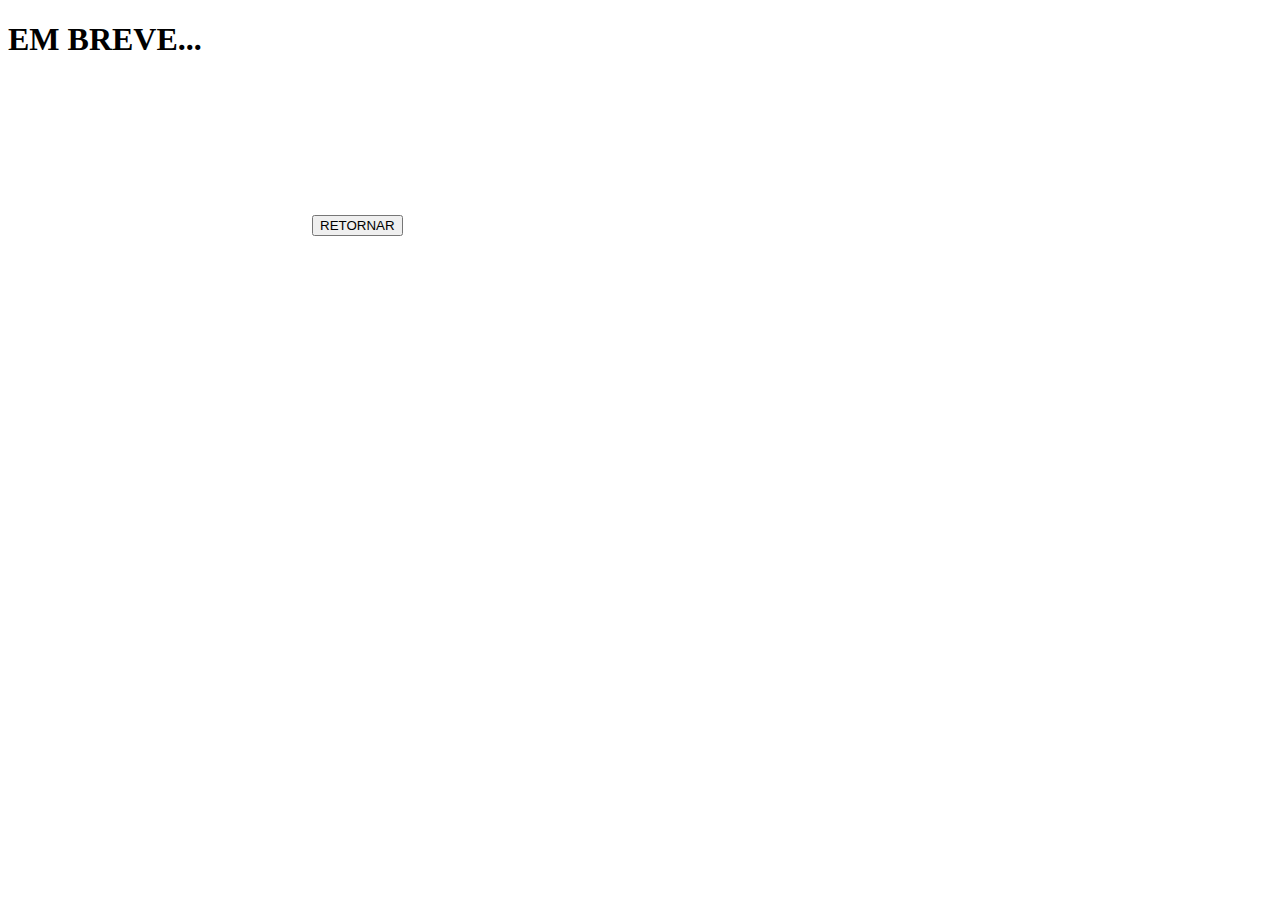
<file: curriculo.html>
<!DOCTYPE html>
<html lang="en">
<head>
    <meta charset="UTF-8">
    <meta http-equiv="X-UA-Compatible" content="IE=edge">
    <meta name="viewport" content="width=device-width, initial-scale=1.0">
    <title>Meu curriculo</title>
</head>
<body>
    <h1> EM BREVE...</h1>
    <video src=""></video>
    <a href="index.html"><button type="button">RETORNAR</button></a>
</body>
</html>
</file>
